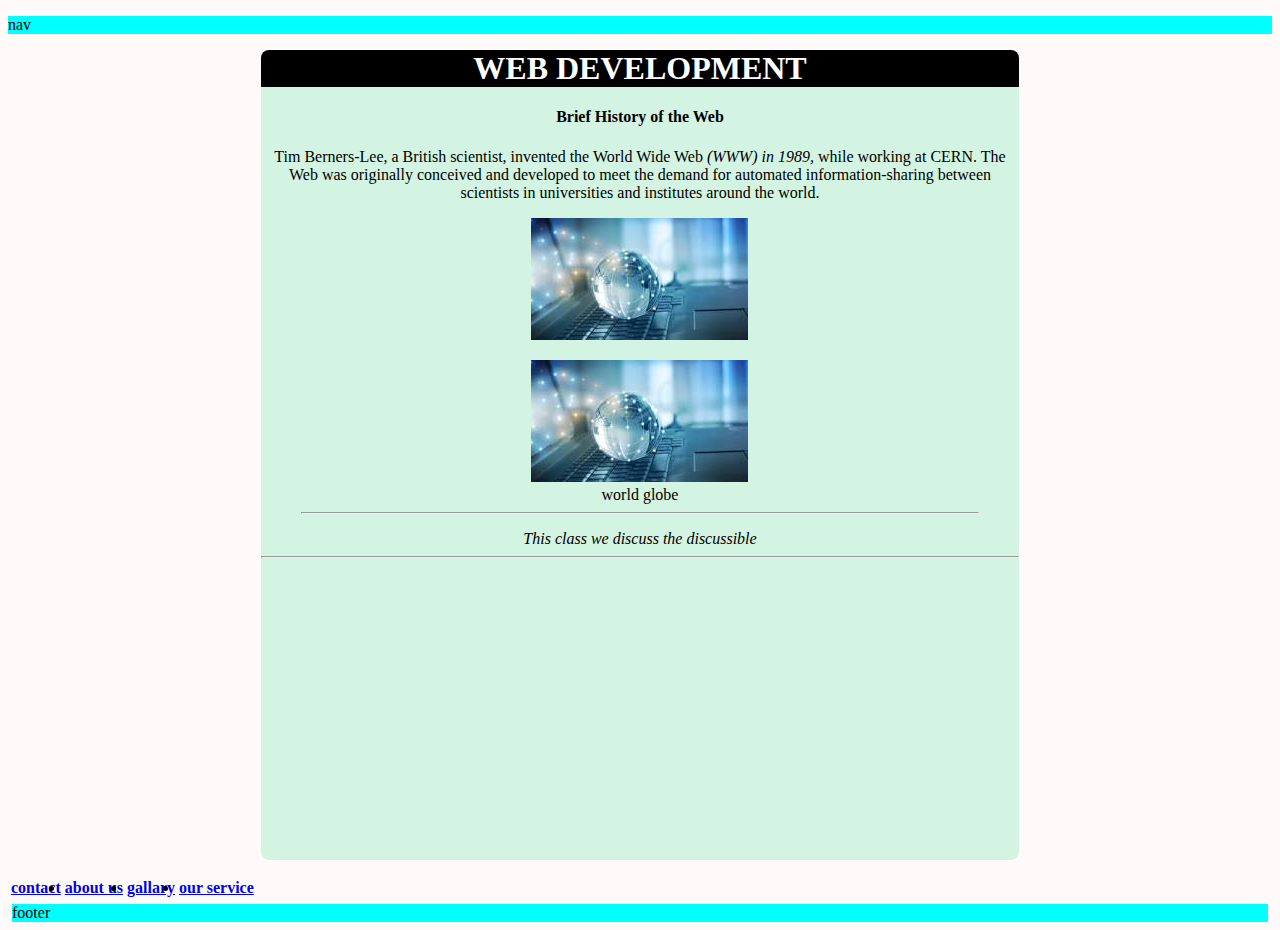
<file: index.html>
<!DOCTYPE html>
<html lang="en">
  <head>
    <meta charset="utf-8" />
    <meta name="viewport" content="width=device-width, initial-scale=1.0" />
    <title>html</title>
  </head>

  <body style="color:black; background-color:snow;">
    <nav style="background-color:aqua;"><p>nav</p></nav>

    
    <div style="margin-left:auto ;
               margin-right: auto;
               height:90vh;
               width: 60%;
               border-radius: 8px;
               overflow: hidden;
               text-align: center;
               background-color: rgb(211,244,226);">
               <h1 style="background-color: black; color:white; margin-top:0px;">WEB DEVELOPMENT</h1>
               <h4>Brief History of the Web</h4>
    <div>
      <p>
        Tim Berners-Lee, a British scientist, invented the World Wide Web<cite>
          (WWW) in 1989,</cite
        >
        while working at CERN. The Web was originally conceived and developed to
        meet the demand for automated information-sharing between scientists in
        universities and institutes around the world.
      </p>
    
    <img src="asset/images/webimg.jpg" alt="globe on a laptop" />
    <figure>
      <img src="asset/images/webimg.jpg" alt="globe on a laptop" />
      <figcaption>world globe</figcaption>
      <hr />
    </figure>
    <cite>This class we discuss the discussible</cite>
    <hr />
    </div>
    </div>
    <nav>
      <ul></ul>
        <table>
          <tr>
            <th>
              <li>
                <a href="form.html"> contact</a>
              </li>
            </th>
            <th>
              <li><a href="food content.html"> about us</a></li>
            </th>
            <th>
              <li><a href="mytube.html">gallary</a></li>
            </th>
            <th>
              <li><a href="index.html">our service</a></li>
            </th>
          </tr>
        </table>
      </ul>
     <footer style="background-color:aqua; margin:4px;">footer</footer> 
   
  </body>
</html>
</file>
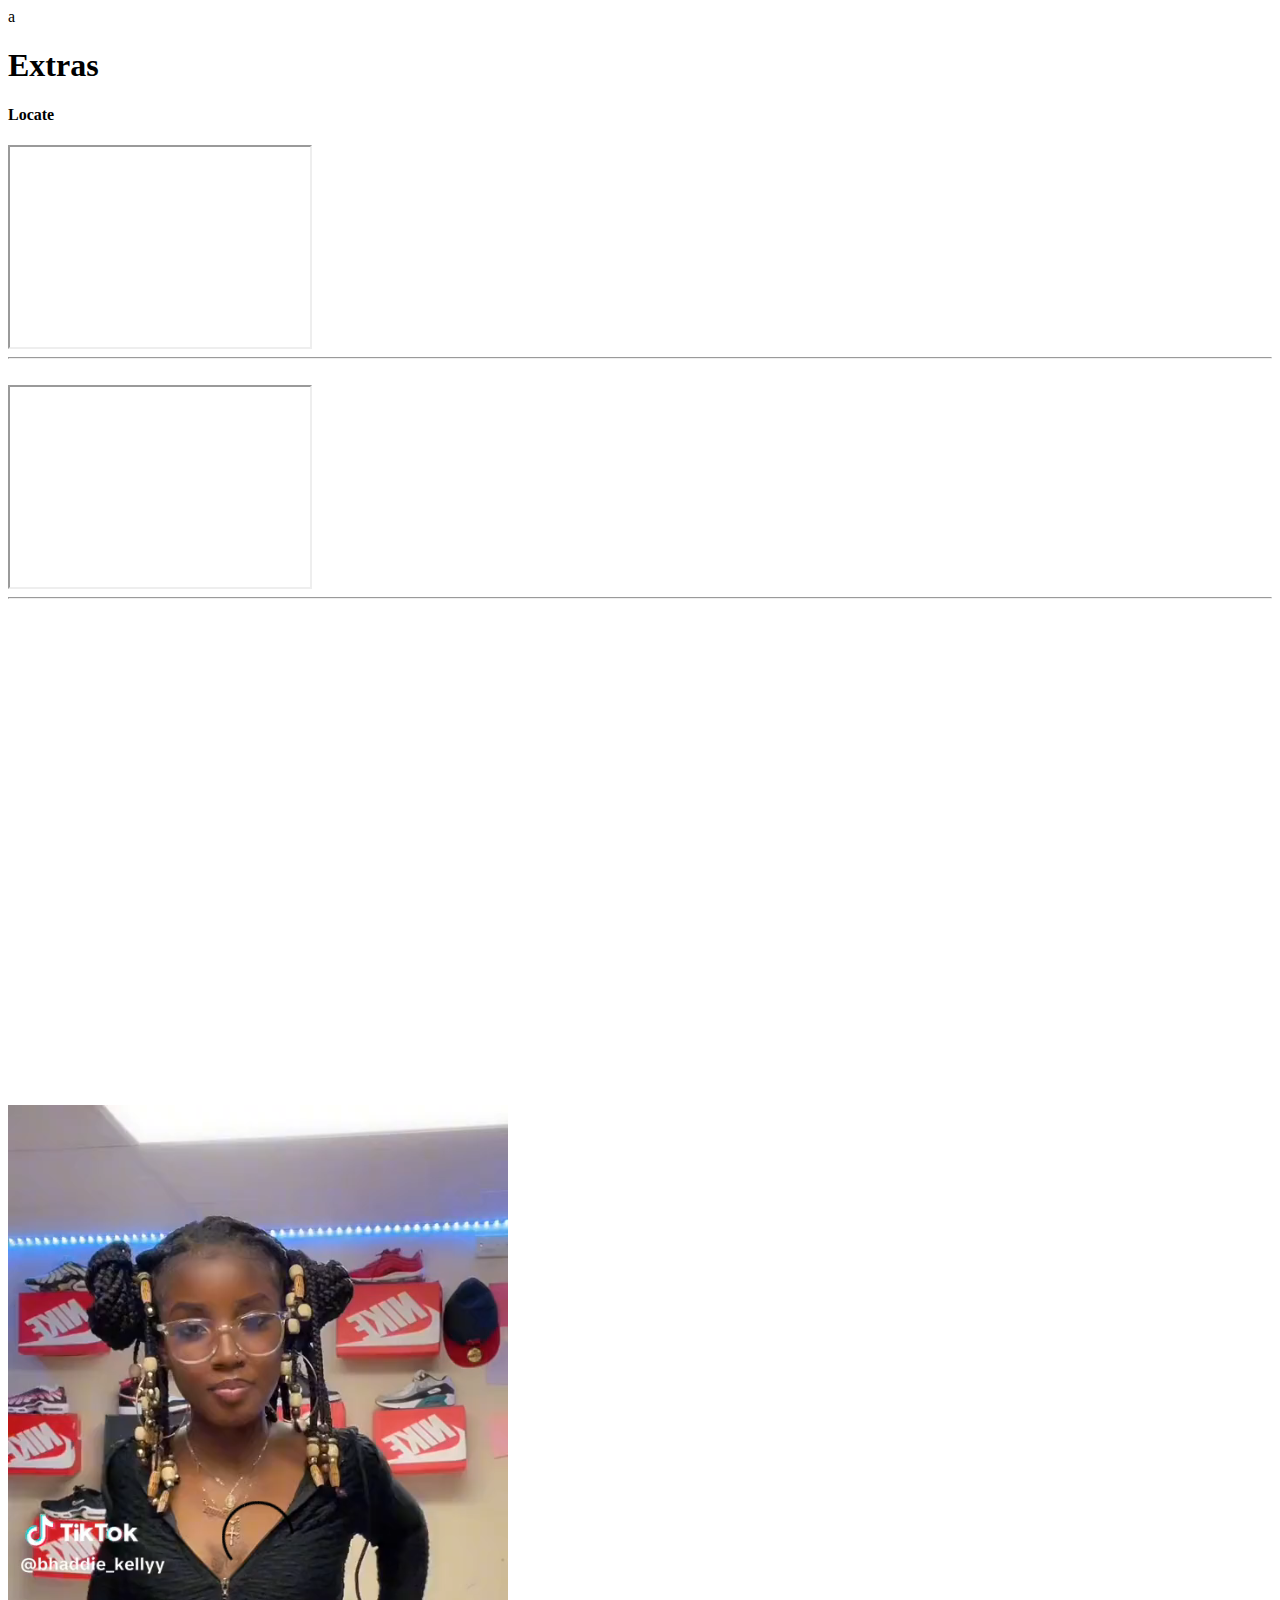
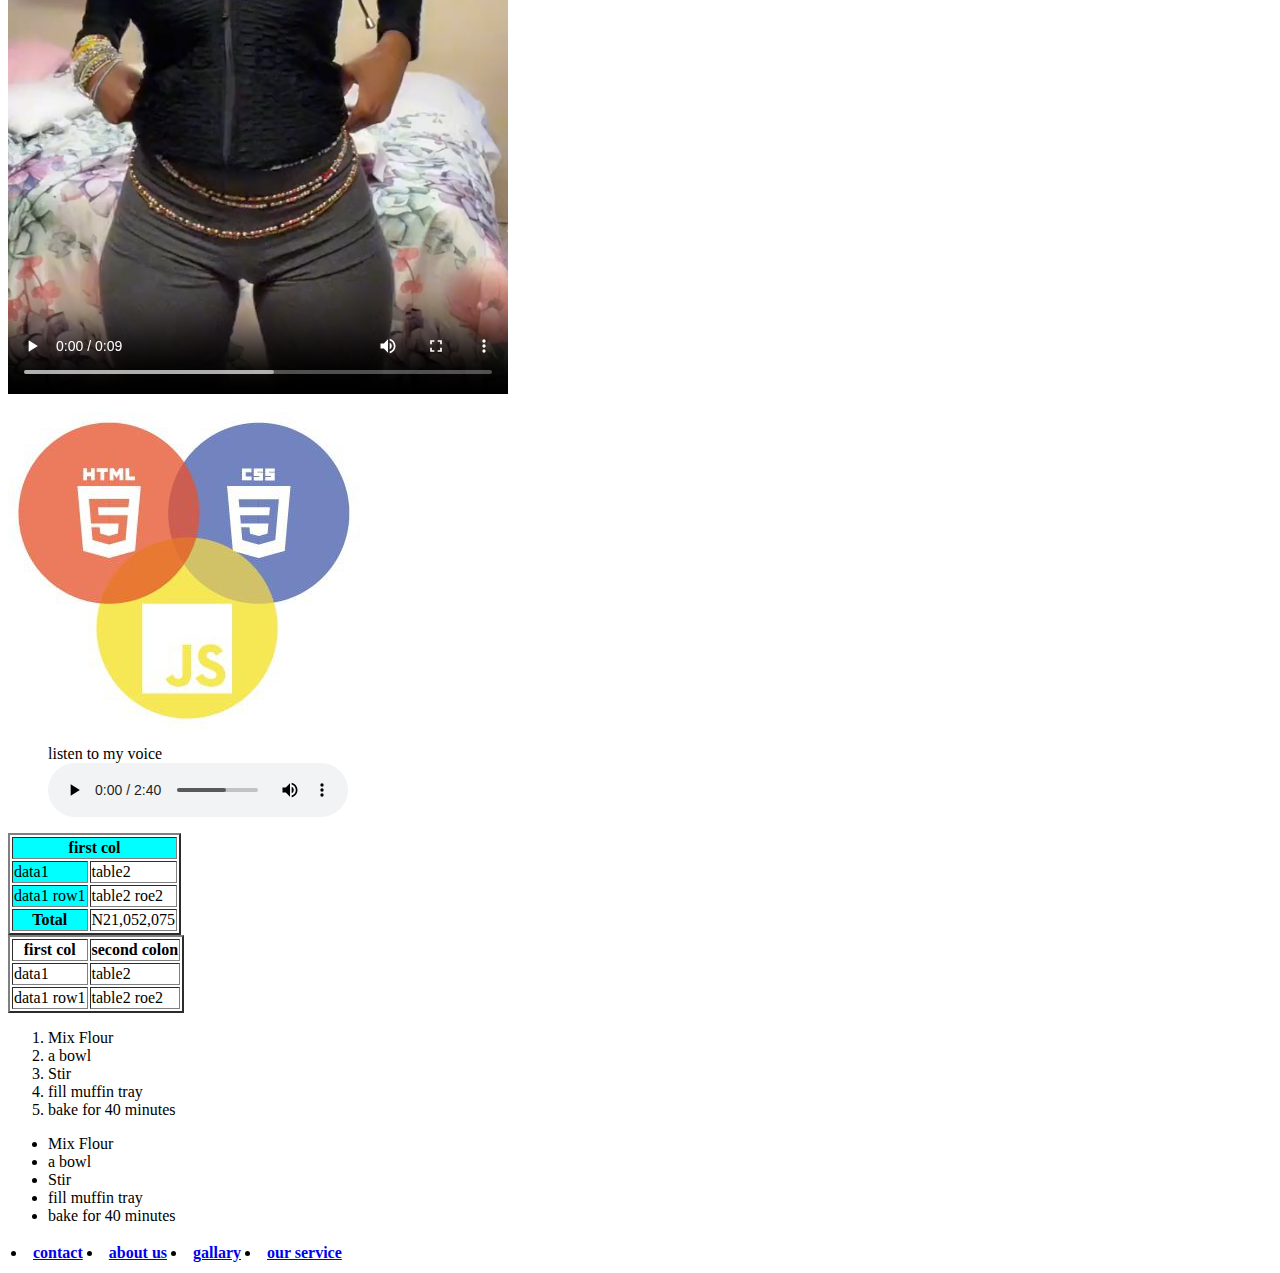
<file: extra.html>
a<!DOCTYPE html>
<html lang="en">
  <head>
    <meta charset="utf-8" />
    <meta name="viewport" content="width=device-width, initial-scale=1.0" />
    <title>Extra</title>
  </head>

  <body>
    <h1>Extras</h1>
    <h4>Locate</h4>
    <iframe title="My location" width="300" height="200" src=""></iframe>
    <hr />
    <br />
    <iframe
      title="Mypikidia"
      width="300"
      height="200"
      src="https://en.wikipedia.org/wiki/Avocado"
    ></iframe>

    <hr />
    <br />
    <iframe
      width="853"
      height="480"
      src="https://www.youtube.com/embed/1_EYVNPf6w4"
      title="Best of Thiago Alcantara in 2021/2022 Season"
      frameborder="0"
      allow="accelerometer; autoplay; clipboard-write; encrypted-media; gyroscope; picture-in-picture; web-share"
      allowfullscreen
    ></iframe>
    <video controls width="500">
      <source src="asset/video/Download.mp4" type="video/mp4" />
      Download the
      <a href="asset/video/Download.mp4">mp4</a>
      video.
    </video>
    <br />
    <br />
    <div >

      <map name="info">
        <area
          shape="rect"
          coords="0,0,150,250"
          href="https://www.w3schools.com/html/default.asp"
          target="_blank"
          alt="html"
        />
        <area
          shape="rect"
          coords="0,290,300"
          href="https://www.w3schools.com/css/default.asp"
          target="_blank"
          alt="css"
        />
        <area
          shape="rect"
          coords="0,0,330,219"
          href="https://www.w3schools.com/js/default.asp"
          target="_blank"
          alt="js"
         />
         <img
         usemap="#info"
         src="asset/images/circle.jpg"
         target="_blank"
         alt="info details"
      </map>
    </div>
    <div>
      <figure>
        <figcaption>listen to my voice</figcaption>
        <audio controls src="asset/audio/Khaid_-_People_Evil_.mp3">
          <a href="asset/audio/Khaid_-_People_Evil_.mp3">Download audio</a>
        </audio>
      </figure>
    </div>
    <div>
      <table border="2">
        <thead>
          <colgroup>
            <col style="background-color: aqua" />
            <col span="2" />
          </colgroup>
          <tr>
            <th colspan="2">first col</th>
          </tr>
        </thead>
        <tbody>
          <tr>
            <td>data1</td>
            <td>table2</td>
          </tr>
          <tr>
            <td>data1 row1</td>
            <td>table2 roe2</td>
          </tr>
        </tbody>
        <tfoot>
          <tr>
            <th>Total</th>
            <td>N21,052,075</td>
          </tr>
        </tfoot>
      </table>
    </div>
    <div>
      <table border="2">
        <thead>
          <tr>
            <th>first col</th>
            <th>second colon</th>
          </tr>
        </thead>
        <tbody>
          <tr>
            <td>data1</td>
            <td>table2</td>
          </tr>
          <tr>
            <td>data1 row1</td>
            <td>table2 roe2</td>
          </tr>
        </tbody>
      </table>
    </div>
    <ol>
      <li>Mix Flour</li>
      <li>a bowl</li>
      <li>Stir</li>
      <li>fill muffin tray</li>
      <li>bake for 40 minutes</li>
    </ol>
    <ul>
      <li>Mix Flour</li>
      <li>a bowl</li>
      <li>Stir</li>
      <li>fill muffin tray</li>
      <li>bake for 40 minutes</li>
    </ul>
    <nav>
      <ul></ul>
        <table>
          <tr>
            <th>
              <li>
                <a href="form.html"> contact</a>
              </li>
            </th>
            <th>
              <li><a href="food content.html"> about us</a></li>
            </th>
            <th>
              <li><a href="mytube.html">gallary</a></li>
            </th>
            <th>
              <li><a href="index.html">our service</a></li>
            </th>
          </tr>
        </table>
      </ul>
    </nav>
  </body>
</html>
</file>
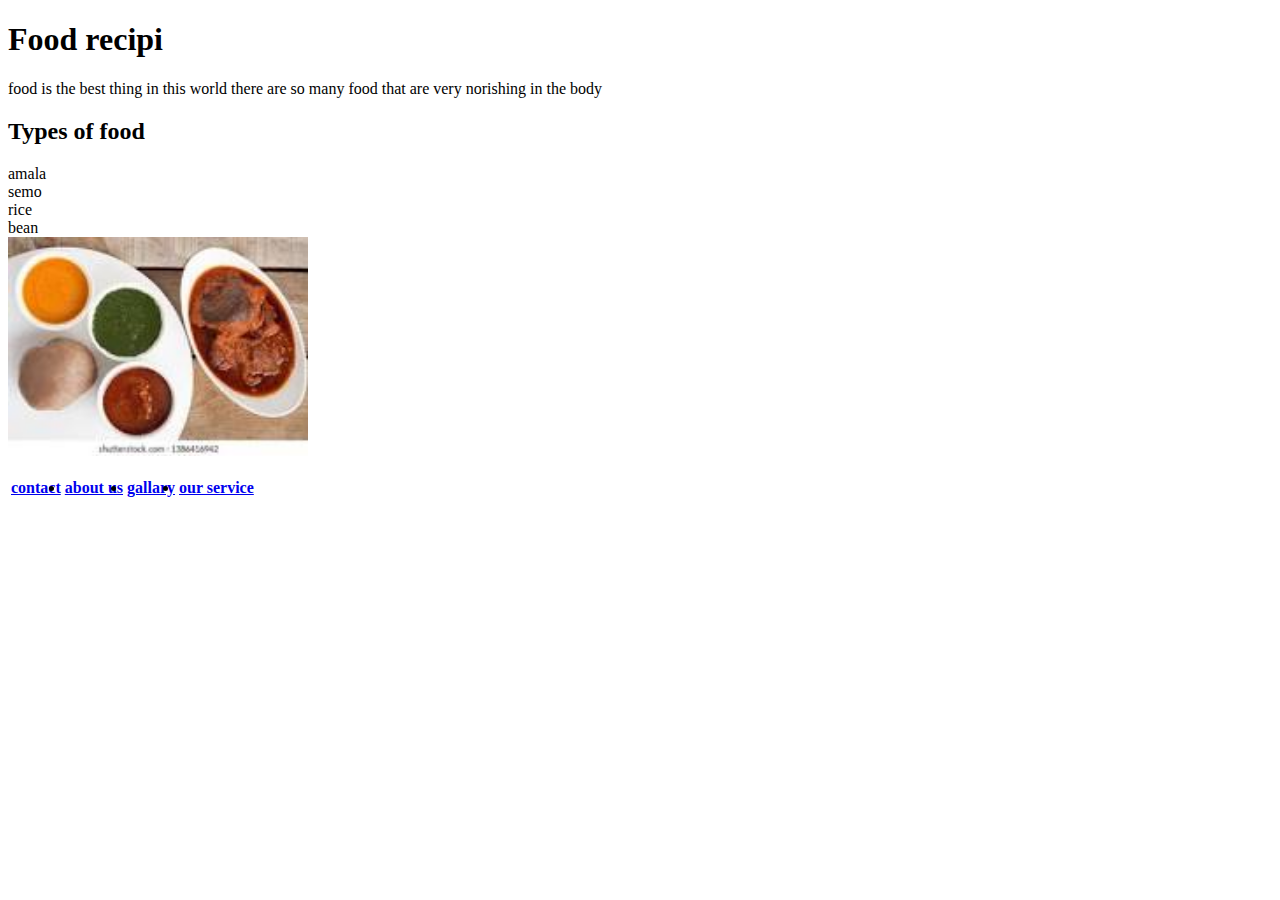
<file: food content.html>
<!DOCTYPE html>
<html lang="en">
    <head>
    <meta charset="utf-8">
    <meta name="viewport" content="width=device-width, initial-scale=1.0">
     <title>food page </title>

  </head>


<h1>Food recipi</h1>
<div>
  <p> food is the best thing in this world there are so many food that are very norishing in the body 

  </p>
</div>
<h2>Types of food </h2>
amala <br>
semo<br>
rice <br>
bean<br>
<img src="[data-uri]" alt="it am image of amala "
  width="300px">
  <nav>
      <ul></ul>
        <table>
          <tr>
            <th>
              <li>
                <a href="form.html"> contact</a>
              </li>
            </th>
            <th>
              <li><a href="food content.html"> about us</a></li>
            </th>
            <th>
              <li><a href="mytube.html">gallary</a></li>
            </th>
            <th>
              <li><a href="index.html">our service</a></li>
            </th>
          </tr>
        </table>
      </ul>
    </nav>
</body>
</html>
</file>
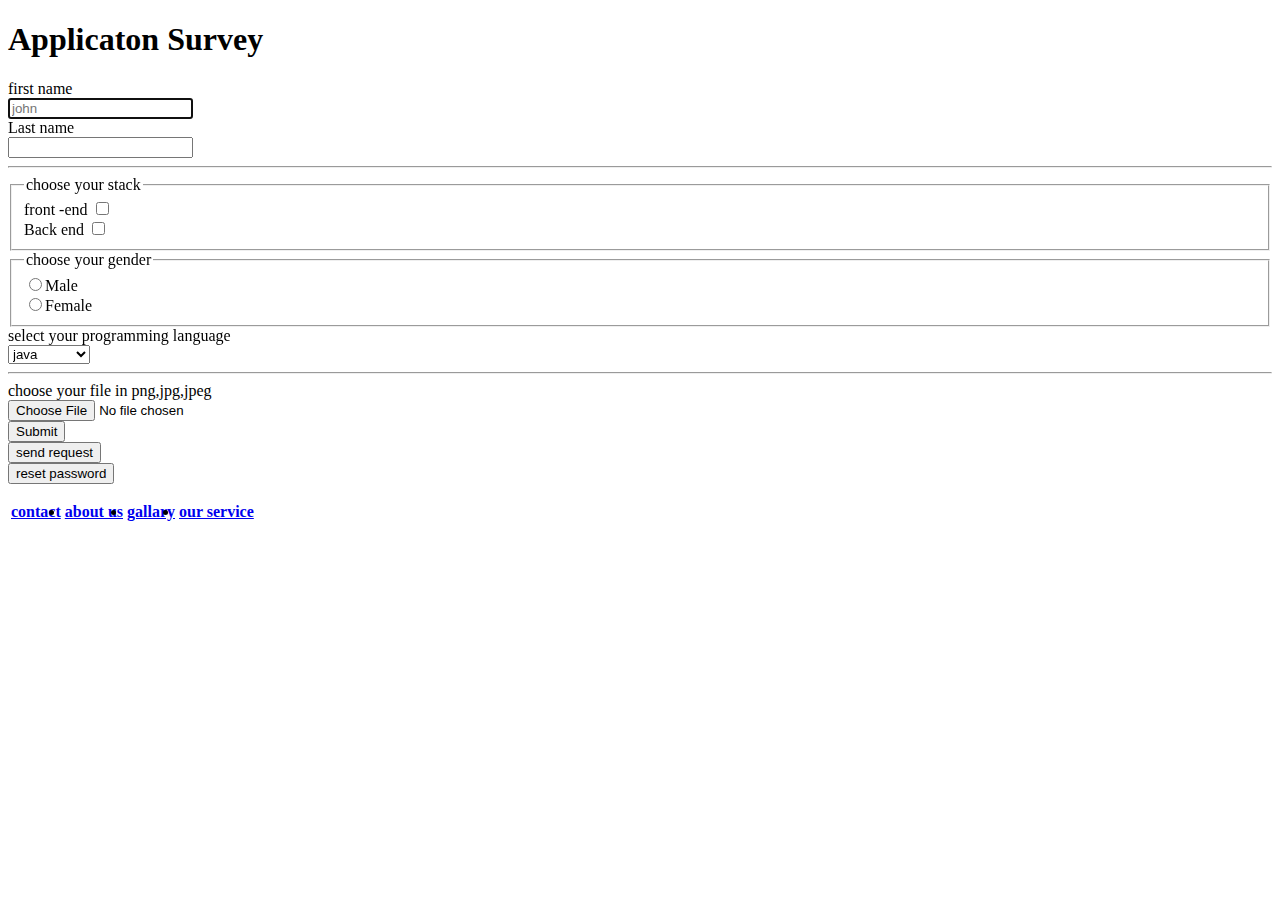
<file: form.html>
<!DOCTYPE html>
<html lang="en">
  <head>
    <meta charset="utf-8" />
    <meta name="viewport" content="width=device-width, initial-scale=1.0" />
    <title>form</title>
  </head>

  <body>
    <h1>Applicaton Survey</h1>
    <form>
      
      <label>first name </label><br />
      <input type="text" id="firstname" placeholder="john" autofocus required/><br />
      <label>Last name </label><br />
      <input type="text" id="lastname" /><br /><hr>
      <fieldset>
        <legend>choose your stack</legend>
      <label for="frontend">front -end</label>
      <input type="checkbox" id="frontstack" name="frontend" /><br />
      <label for="backend">Back end </label>
      <input type="checkbox" id="backstack" name="backend" /><br />
      
      </fieldset>
        <fieldset>
        <legend>choose your gender</legend>
      

      
        <input type="radio" id="gender" name="gender" value="male" />Male<br />
      
      
        <input
          type="radio"
          id="gender"
          name="gender"
          value="female"
        />Female
          
        </fieldset>
      </div>
      <div>
        <label> select your programming language</label><br>
        <select>
         
           <option value="java">java</option>
            <option value="c++">c++</option>
             <option value="javascript">java script</option>
              <option value="php">PHP</option>
               <option value="rust">rust</option>
               <option value="phyton">Phyton</option>
        </select>
      </div>
      <hr>
      <div>
        <label>choose your file in png,jpg,jpeg</label><br>
        <input type="file" id="cv" name="cv" accept="image/png,image/jpeg,image/jpg"/>
      </div>
      <button type="submit">Submit</button><br>
      <input type="submit" value="send request"><br>
      <input type="reset" value="reset password">
    </form>
    <nav>
      <ul></ul>
        <table>
          <tr>
            <th>
              <li>
                <a href="form.html"> contact</a>
              </li>
            </th>
            <th>
              <li><a href="food content.html"> about us</a></li>
            </th>
            <th>
              <li><a href="mytube.html">gallary</a></li>
            </th>
            <th>
              <li><a href="index.html">our service</a></li>
            </th>
          </tr>
        </table>
      </ul>
    </nav>
  </body>
</html>
</file>
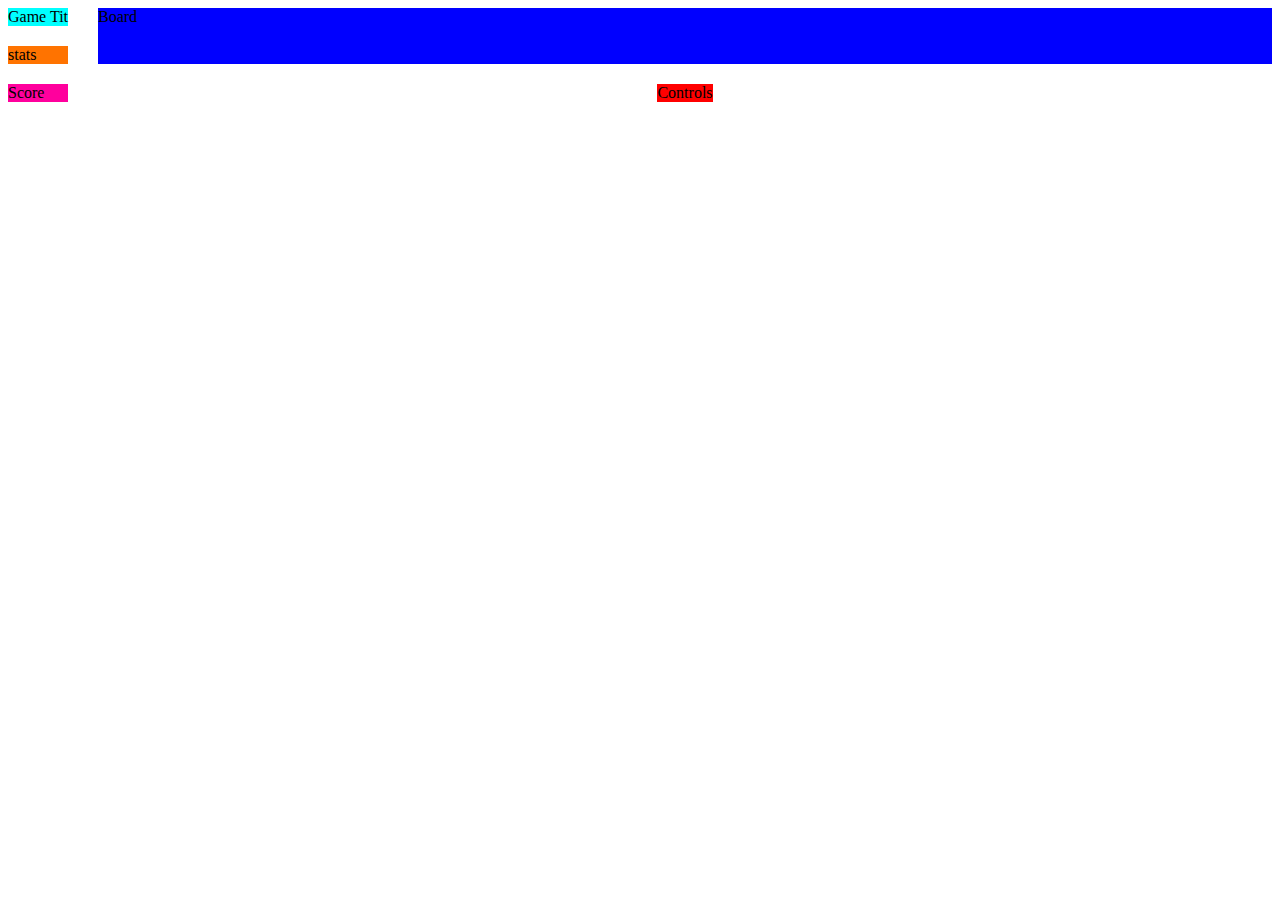
<file: gridclass.html>
<!DOCTYPE html>
<html lang="en">
<head>
    <meta charset="UTF-8">
    <meta http-equiv="X-UA-Compatible" content="IE=edge">
    <meta name="viewport" content="width=device-width, initial-scale=1.0">
    <title>Grid</title>
    <style>
        .grid{
            display: grid;
            grid-template-columns: auto 1fr;
            grid-template-rows: auto 1fr auto;
            grid-column-gap: 30px;
            grid-row-gap:20px ;
        }
        .title{
            grid-column: 1;
            grid-row: 1;
            background-color: aqua;
        }
        .score{
            grid-column: 1;
            grid-row: 3;
            background-color: rgb(255, 0, 157);
        }
        .stats{
            grid-column: 1;
            grid-row: 2;
            align-self: center;
            background-color: rgb(255, 115, 0);
        }
        .board{
            grid-column:2 ;
            grid-row: 1/span 2;
            background-color: blue;
        }
        .controls{
            grid-column: 2;
            grid-row: 3;
            justify-self: center;
            background-color: red;

        }
    </style>
</head>
<body>
    <div class="grid">
        <div class="title">Game Tit</div>
        <div class="score"> Score</div>
        <div class="stats"> stats</div>
        <div class="board">Board</div>
        <div class="controls">Controls</div>
    </div>
</body>
</html>
</file>
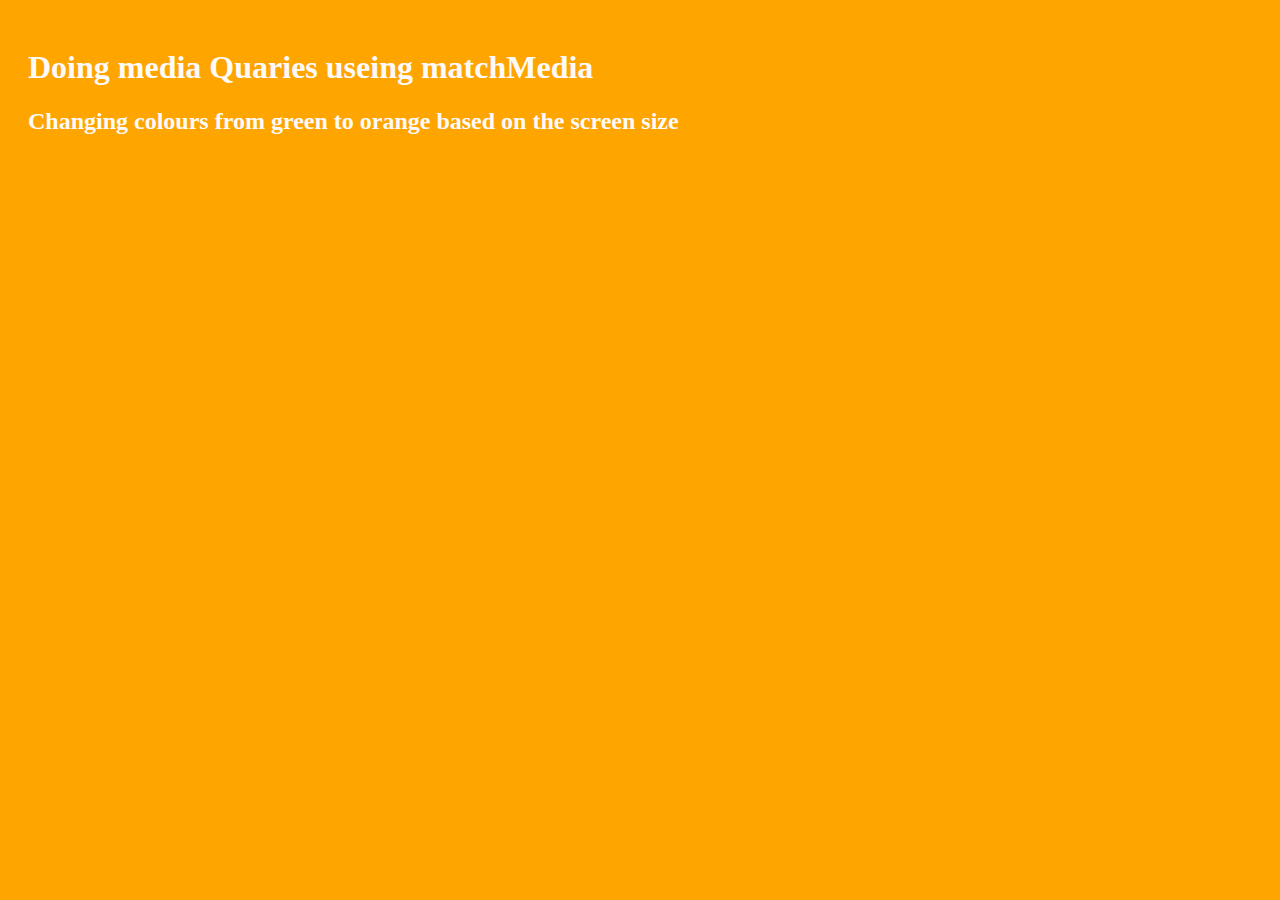
<file: media quaries.html>
<!DOCTYPE html>
<html lang="en">
<head>
    <meta charset="UTF-8">
    <meta http-equiv="X-UA-Compatible" content="IE=edge">
    <meta name="viewport" content="width=device-width, initial-scale=1.0">
    <title>media quaries</title>
    <style>
        body{
            font-family: 'Segoe UI', Tahoma, Geneva,;
            padding: 20px;
            color: snow;
        }
    </style>
</head>
<body>
  <h1>Doing media Quaries useing matchMedia</h1>
  <h2>Changing colours from green to orange based on the screen size</h2>  
  <script>
    var mediaQuery = window.matchMedia("(max-width: 700px)");
    function switchColor(mediaQuery) {
        if (mediaQuery.matches){
            document.body.style.backgroundColor = "green";
        }else{
            document.body.style.backgroundColor = "orange";  
        }
    }
    switchColor(mediaQuery);
    mediaQuery.addListener(switchColor);
  </script>
</body>
</html>
</file>
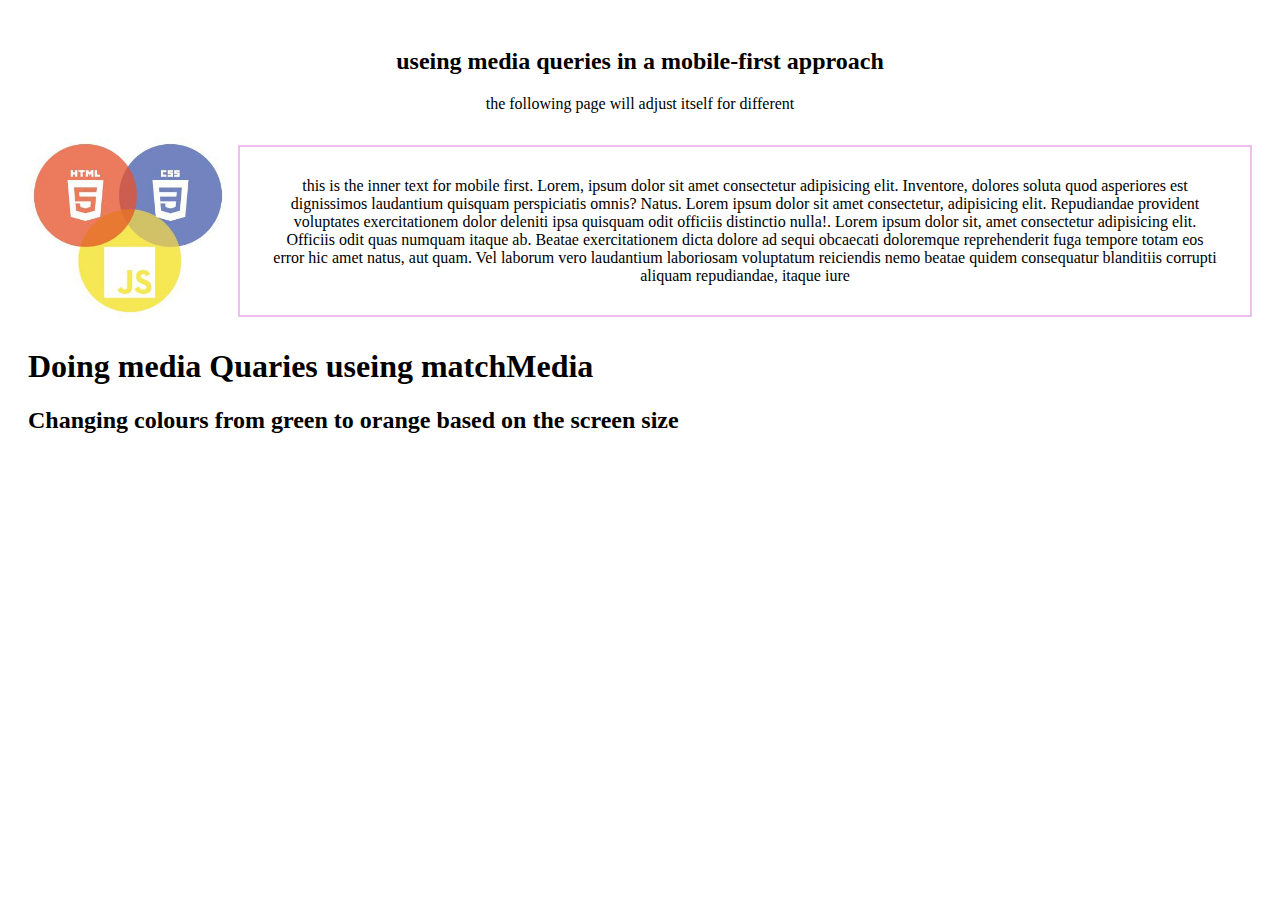
<file: media quaries2.html>
<!DOCTYPE html>
<html lang="en">
<head>
    <meta charset="UTF-8">
    <meta http-equiv="X-UA-Compatible" content="IE=edge">
    <meta name="viewport" content="width=device-width, initial-scale=1.0">
    <title>mobile first  app</title>
    <style>
        body{
            font-family: 'Segoe UI', Tahoma, Geneva,;
            padding: 20px;
            
        }
        .container{
            display: flex;
            flex-direction: column;
            align-items: center;
            gap: 20px;
        }
        p.sub-text {
            border:2px solid black;
            padding: 20px;
            margin-bottom: 10px;
        }
        img{
            width:300px;
        }
        /* media query in action */
        @media screen and (min-width: 700px){
          .container {
            flex-direction:row;
            align-items:center;
            column-width:200px;
            justify-content:space-evenly;
            column-gap: 10px;

          }
          p.sub-text{
            border:2px solid #d7d7;
            padding:30px;
          }
          img{
            width:200px;
          }
        }
            
            
        
    </style>
</head>
<body>
    <center>
    <h2>useing media queries in a mobile-first approach </h2>
    <p>the following page will adjust itself for different</p>
    <div class="container">
        <img src="asset/images/circle.jpg" alt="main image">
       <p class="sub-text">
        this is the inner text for mobile first.
        Lorem, ipsum dolor sit amet consectetur adipisicing elit. Inventore,
            dolores soluta quod asperiores est dignissimos laudantium quisquam
            perspiciatis omnis? Natus. Lorem ipsum dolor sit amet consectetur,
            adipisicing elit. Repudiandae provident voluptates exercitationem
            dolor deleniti ipsa quisquam odit officiis distinctio nulla!. Lorem
            ipsum dolor sit, amet consectetur adipisicing elit. Officiis odit
            quas numquam itaque ab. Beatae exercitationem dicta dolore ad sequi
            obcaecati doloremque reprehenderit fuga tempore totam eos error hic
            amet natus, aut quam. Vel laborum vero laudantium laboriosam
            voluptatum reiciendis nemo beatae quidem consequatur blanditiis
            corrupti aliquam repudiandae, itaque iure 
       </p>
    </div>
</center>
  <h1>Doing media Quaries useing matchMedia</h1>
  <h2>Changing colours from green to orange based on the screen size</h2>
    
  
</body>
</html>
</file>
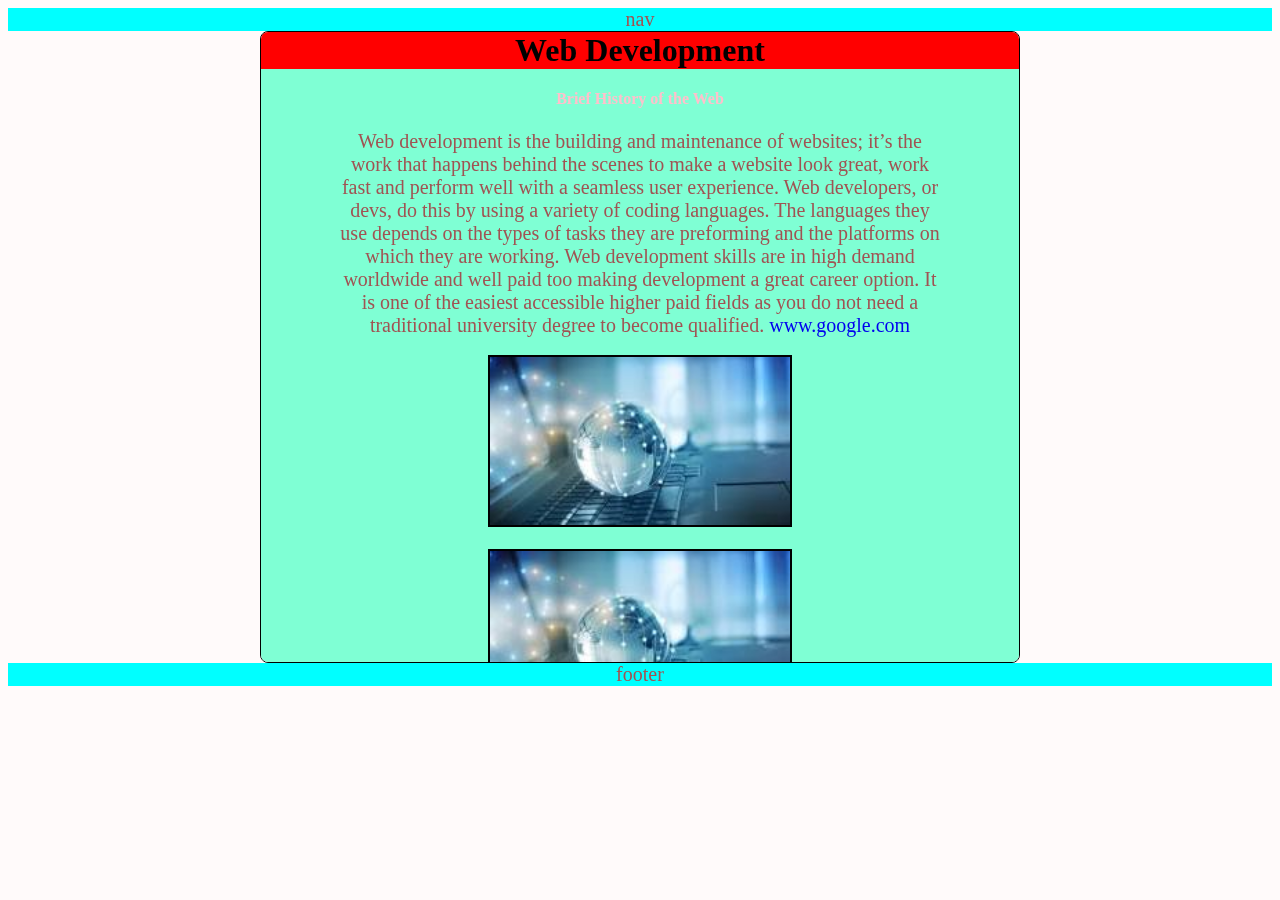
<file: text_dec_class.html>
<!DOCTYPE html>
<html lang="en">
  <head>
    <meta charset="UTF-8" />
    <meta name="viewport" content="width=device-width, initial-scale=1.0" />
    <title>INDEX</title>
    <link rel="stylesheet" type="text/css" href="text_dec_style.css" />
  </head>
  <body>
    <nav>
      <p>nav</p>
    </nav>
    <div class="main">
      <h1>Web Development</h1>
      <h4>Brief History of the Web</h4>
      <div class="content-text">
        <p>
          Web development is the building and maintenance of websites; it’s the
          work that happens behind the scenes to make a website look great, work
          fast and perform well with a seamless user experience. Web developers,
          or devs, do this by using a variety of coding languages. The
          languages they use depends on the types of tasks they are preforming
          and the platforms on which they are working. Web development skills
          are in high demand worldwide and well paid too making development a
          great career option. It is one of the easiest accessible higher paid
          fields as you do not need a traditional university degree to become
          qualified.
          <a href="#">www.google.com</a>
        </p>
        <br />
      </div>

      <div class="content-img">
        <img
          src="asset/images/webimg.jpg"
          alt="globe wrapped with http://www."
          width="300"
          border="2px"/>
        <br />
        <br />
        <img
          src="asset/images/webimg.jpg"
          alt="globe wrapped with http://www."
          width="300"
          border="2px"/>
      </div>
      <hr />
      <p>another section</p>
      <hr />
      <div class="wrapper">
        <section class="section-main">
          <img
            src="asset/images/flower-removebg-preview.png"
            alt="flower"
            width="80px"
            class="plant"/>
          <p>
            Lorem, ipsum dolor sit amet consectetur adipisicing elit. Inventore,
            dolores soluta quod asperiores est dignissimos laudantium quisquam
            perspiciatis omnis? Natus. Lorem ipsum dolor sit amet consectetur,
            adipisicing elit. Repudiandae provident voluptates exercitationem
            dolor deleniti ipsa quisquam odit officiis distinctio nulla!. Lorem
            ipsum dolor sit, amet consectetur adipisicing elit. Officiis odit
            quas numquam itaque ab. Beatae exercitationem dicta dolore ad sequi
            obcaecati doloremque reprehenderit fuga tempore totam eos error hic
            amet natus, aut quam. Vel laborum vero laudantium laboriosam
            voluptatum reiciendis nemo beatae quidem consequatur blanditiis
            corrupti aliquam repudiandae, itaque iure.
          </p>
        </section>
      </div>
      <!-- <div class="list">
        <ul>
          <li><a href="/form.html">Form</a></li>
          <li><a href="#">Index</a></li>
          <li><a href="/extra.html">Extra</a></li>
          <li><a href="/Table and List.html">Table and List</a></li>
          </ul>
      </div> -->
    </div>
    <footer style="background-color: aqua"><p>footer</p></footer>
  </body>
</html>
</file>
<file: text_dec_style.css>
body {
    background-color: snow;
  }
  nav {
    background-color: aqua;
  }
  .main {
    background-color: aquamarine;
    margin-left: auto;
    margin-right: auto;
    width: 60%;
    height: 70vh;
    border: 1px solid;
    border-radius: 8px;
    overflow: hidden;
    text-align: center;
    overflow-y: scroll;
  }
  h1 {
    background-color: red;
    margin-top: 0;
    color: black;
    
  }
  a{
      text-decoration: none;
      font-style: normal;
  }
  p{
    font-size: 20px;
    text-align: center;
    width: 80%;
    margin: auto;
  }
  h4, p{
      color: pink;
  }
  p{
      color: #a05353 !important;
  }
  .wrapper{
      display: flex;
  }
  .section-main{
      flex: 3;
  }
  .plant{
      width: 200px;
      height: auto;
      float: left;
      shape-outside: circle()margin-box;
      shape-margin: 80px;
  
  }
  section > p{
      font-weight: 700;
  }
</file>
